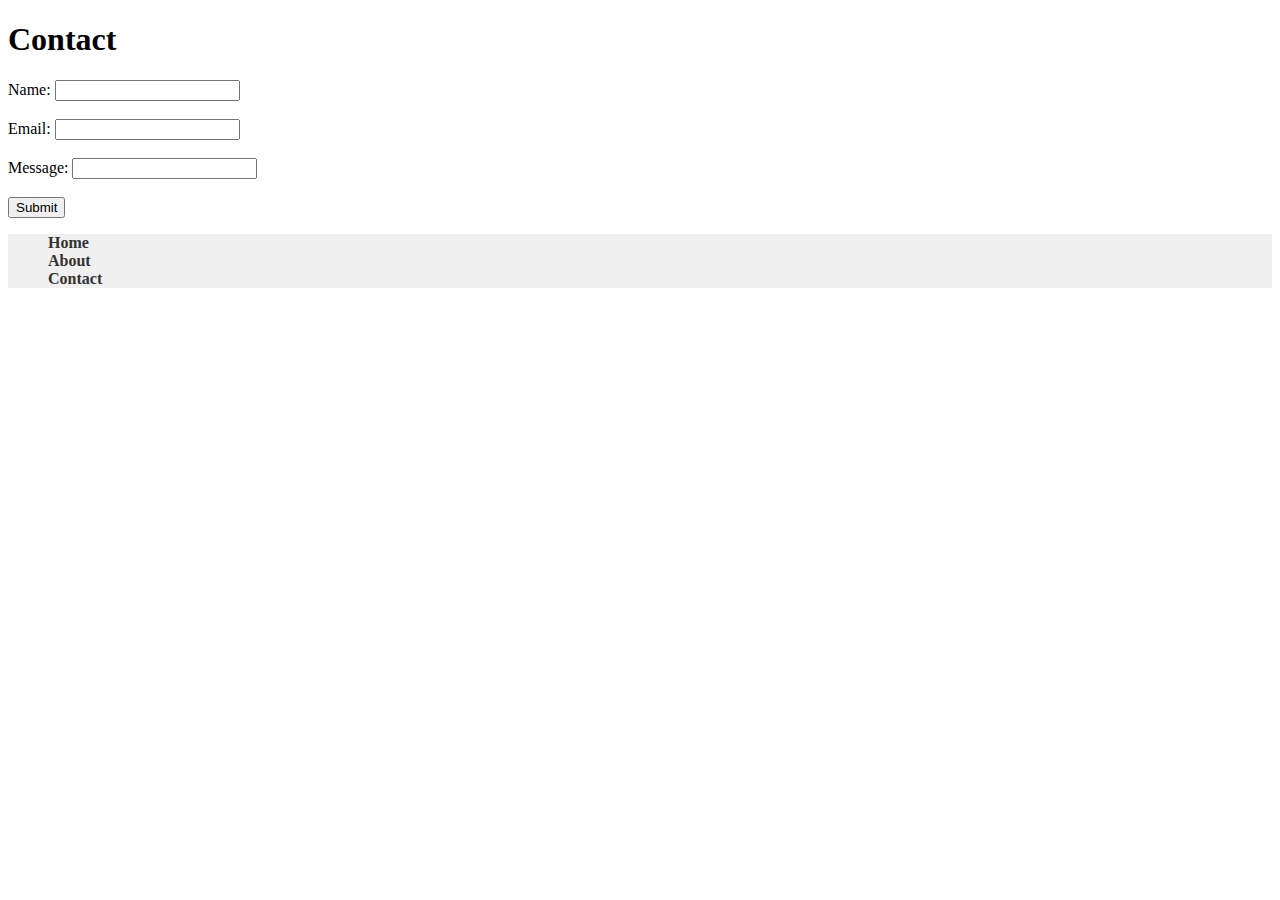
<file: contact.html>
<!DOCTYPE html>
<html lang="en">
<head>
    <meta charset="UTF-8">
    <meta name="viewport" content="width=device-width, initial-scale=1.0">
    <title>ch03project</title>
    <link rel="stylesheet" href="styles/main.css">

</head>
<body>
    <header>
        <h1>Contact</h1>
    </header>
    <form>
        <label for="name">Name:</label>
        <input type="text" id="name" name="name"><br><br>
    
        <label for="email">Email:</label>
        <input type="email" id="email" name="email"><br><br>
    
        <label for="message">Message:</label>
        <input type="text" id="message" name="message"><br><br>
    
        <input type="button" value="Submit">
    </form>
    
</body>
</html>
<header>
    <nav>
       <ul>
        <li><a href="index.html">Home</a></li>
        <li><a href="#">About</a></li>
        <li><a href="#">Contact</a></li>
       </ul>
    </nav>
</header>

<section>

</section>
<footer>

</footer>
</file>
<file: styles/main.css>
nav ul {
    background-color:#f0f0f0;
}
nav ul li {
    list-style-type: none;
}
nav ul li:hover {
    background-color:#007acc;
}
nav ul li a {
    text-decoration: none;
    font-weight: bold;
    color:#333;
}
table tr:nth-child(even) {
    background-color: #f2f2f2;
}
.bordered-image {
    border: 3px solid #444;  
    padding: 5px;             
    border-radius: 4px;       
}
</file>
